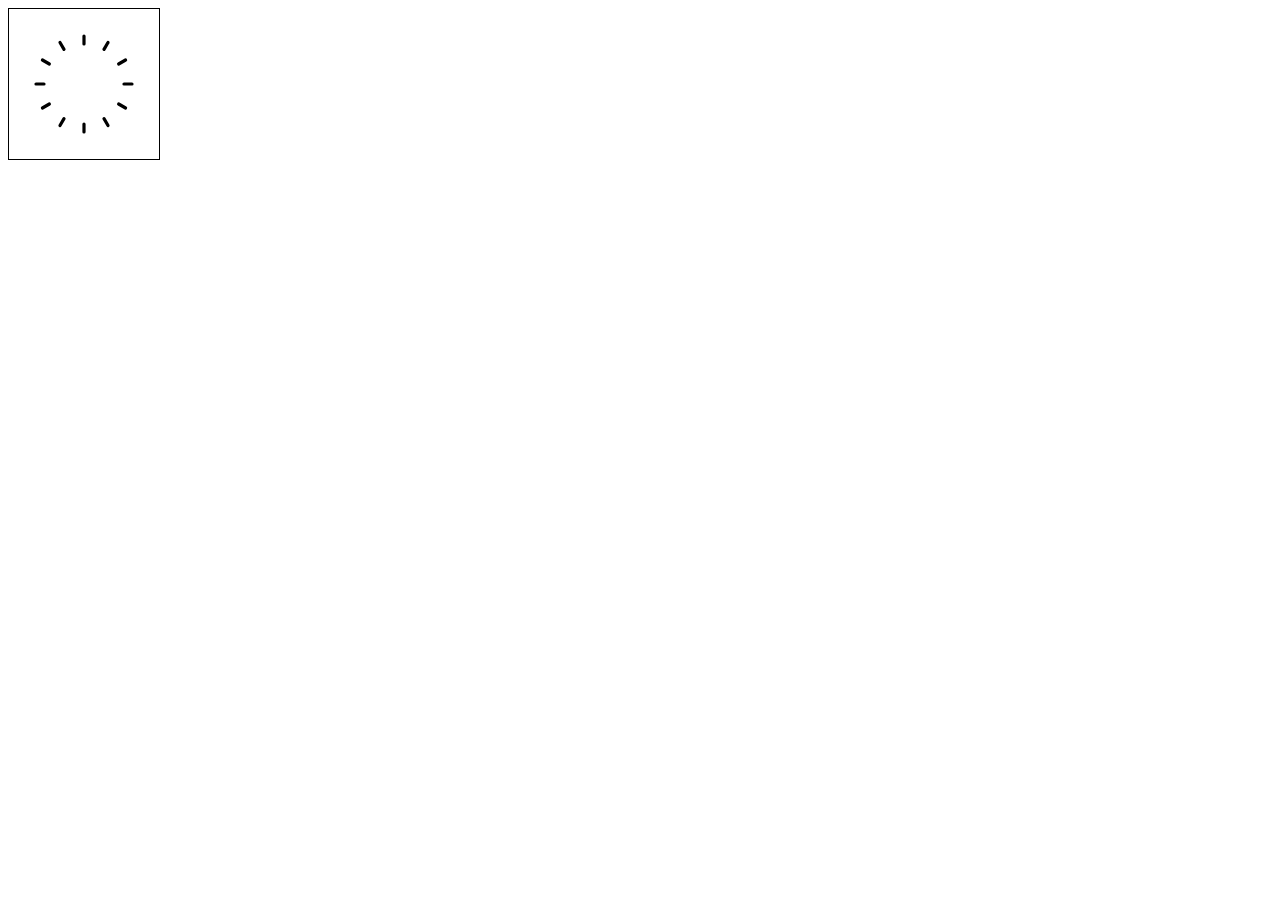
<file: Basic/index.html>
<!DOCTYPE html>
<html lang="ko">

<head>
  <meta charset="UTF-8">
  <meta name="viewport" content="width=device-width, initial-scale=1.0">
  <title>Document</title>
  <script type="text/javascript">
    function draw() {
      const canvas = document.getElementById('tutorial');
      if (canvas.getContext) {
        const ctx = canvas.getContext('2d');

        // ctx.fillStyle = "rgb(200,0,0)";
        // ctx.fillRect(10, 10, 50, 50);

        // ctx.fillStyle = "rgba(0, 0, 200, 0.5)";
        // ctx.fillRect(30, 30, 50, 50);

        // Example Rect
        // ctx.fillRect(25, 25, 100, 100);
        // ctx.clearRect(45, 45, 60, 60);
        // ctx.strokeRect(50, 50, 50, 50);

        // path 사용하기
        // ctx.beginPath();
        // ctx.moveTo(75, 50);
        // ctx.lineTo(100, 75);
        // ctx.lineTo(100, 25);
        // ctx.fill();

        //moveTo 사용해보기
        // ctx.beginPath();
        // ctx.arc(75, 75, 50, 0, Math.PI * 2, true); // Outer circle
        // ctx.moveTo(110, 75);
        // ctx.arc(75, 75, 35, 0, Math.PI, false);  // Mouth (clockwise)
        // ctx.moveTo(65, 65);
        // ctx.arc(60, 65, 5, 0, Math.PI * 2, true);  // Left eye
        // ctx.moveTo(95, 65);
        // ctx.arc(90, 65, 5, 0, Math.PI * 2, true);  // Right eye
        // ctx.stroke();

        // for (var i = 0; i < 4; i++) {
        //   for (var j = 0; j < 3; j++) {
        //     ctx.beginPath();
        //     var x = 25 + j * 50; // x coordinate
        //     var y = 25 + i * 50; // y coordinate
        //     var radius = 20; // Arc radius
        //     var startAngle = 0; // Starting point on circle
        //     var endAngle = Math.PI + (Math.PI * j) / 2; // End point on circle
        //     var anticlockwise = i % 2 == 0 ? false : true; // clockwise or anticlockwise

        //     ctx.arc(x, y, radius, startAngle, endAngle, anticlockwise);

        //     if (i > 1) {
        //       ctx.fill();
        //     } else {
        //       ctx.stroke();
        //     }
        //   }
        // }

        // Quadratric curves example
        // ctx.beginPath();
        // ctx.moveTo(75, 25);
        // ctx.quadraticCurveTo(25, 25, 25, 62.5);
        // ctx.quadraticCurveTo(25, 100, 50, 100);
        // ctx.quadraticCurveTo(50, 120, 30, 125);
        // ctx.quadraticCurveTo(60, 120, 65, 100);
        // ctx.quadraticCurveTo(125, 100, 125, 62.5);
        // ctx.quadraticCurveTo(125, 25, 75, 25);
        // ctx.stroke();

        // Cubic curves example
        // ctx.beginPath();
        // ctx.moveTo(75, 40);
        // ctx.bezierCurveTo(75, 37, 70, 25, 50, 25);
        // ctx.bezierCurveTo(20, 25, 20, 62.5, 20, 62.5);
        // ctx.bezierCurveTo(20, 80, 40, 102, 75, 120);
        // ctx.bezierCurveTo(110, 102, 130, 80, 130, 62.5);
        // ctx.bezierCurveTo(130, 62.5, 130, 25, 100, 25);
        // ctx.bezierCurveTo(85, 25, 75, 37, 75, 40);
        // ctx.stroke();

        // function roundedRect(ctx, x, y, width, height, radius) {
        //   ctx.beginPath();
        //   ctx.moveTo(x, y + radius);
        //   ctx.lineTo(x, y + height - radius);
        //   ctx.arcTo(x, y + height, x + radius, y + height, radius);
        //   ctx.lineTo(x + width - radius, y + height);
        //   ctx.arcTo(x + width, y + height, x + width, y + height - radius, radius);
        //   ctx.lineTo(x + width, y + radius);
        //   ctx.arcTo(x + width, y, x + width - radius, y, radius);
        //   ctx.lineTo(x + radius, y);
        //   ctx.arcTo(x, y, x, y + radius, radius);
        //   ctx.stroke();
        // }

        // roundedRect(ctx, 12, 12, 150, 150, 15);
        // roundedRect(ctx, 19, 19, 150, 150, 9);
        // roundedRect(ctx, 53, 53, 49, 33, 10);
        // roundedRect(ctx, 53, 119, 49, 16, 6);
        // roundedRect(ctx, 135, 53, 49, 33, 10);
        // roundedRect(ctx, 135, 119, 25, 49, 10);

        // ctx.beginPath();
        // ctx.arc(37, 37, 13, Math.PI / 7, -Math.PI / 7, false);
        // ctx.lineTo(31, 37);
        // ctx.fill();

        // for (var i = 0; i < 8; i++) {
        //   ctx.fillRect(51 + i * 16, 35, 4, 4);
        // }

        // for (i = 0; i < 6; i++) {
        //   ctx.fillRect(115, 51 + i * 16, 4, 4);
        // }

        // for (i = 0; i < 8; i++) {
        //   ctx.fillRect(51 + i * 16, 99, 4, 4);
        // }

        // ctx.beginPath();
        // ctx.moveTo(83, 116);
        // ctx.lineTo(83, 102);
        // ctx.bezierCurveTo(83, 94, 89, 88, 97, 88);
        // ctx.bezierCurveTo(105, 88, 111, 94, 111, 102);
        // ctx.lineTo(111, 116);
        // ctx.lineTo(106.333, 111.333);
        // ctx.lineTo(101.666, 116);
        // ctx.lineTo(97, 111.333);
        // ctx.lineTo(92.333, 116);
        // ctx.lineTo(87.666, 111.333);
        // ctx.lineTo(83, 116);
        // ctx.fill();

        // ctx.fillStyle = 'white';
        // ctx.beginPath();
        // ctx.moveTo(91, 96);
        // ctx.bezierCurveTo(88, 96, 87, 99, 87, 101);
        // ctx.bezierCurveTo(87, 103, 88, 106, 91, 106);
        // ctx.bezierCurveTo(94, 106, 95, 103, 95, 101);
        // ctx.bezierCurveTo(95, 99, 94, 96, 91, 96);
        // ctx.moveTo(103, 96);
        // ctx.bezierCurveTo(100, 96, 99, 99, 99, 101);
        // ctx.bezierCurveTo(99, 103, 100, 106, 103, 106);
        // ctx.bezierCurveTo(106, 106, 107, 103, 107, 101);
        // ctx.bezierCurveTo(107, 99, 106, 96, 103, 96);
        // ctx.fill();

        // ctx.fillStyle = 'black';
        // ctx.beginPath();
        // ctx.arc(101, 102, 2, 0, Math.PI * 2, true);
        // ctx.fill();

        // ctx.beginPath();
        // ctx.arc(89, 102, 2, 0, Math.PI * 2, true);
        // ctx.fill();
        // for (var i = 0; i < 6; i++) {
        //   for (var j = 0; j < 6; j++) {
        //     ctx.fillStyle = 'rgb(' + Math.floor(255 - 42.5 * i) + ', ' +
        //       Math.floor(255 - 42.5 * j) + ', 0)';
        //     ctx.fillRect(j * 25, i * 25, 25, 25);
        //   }
        // }

        // for (var i = 0; i < 6; i++) {
        //   for (var j = 0; j < 6; j++) {
        //     ctx.strokeStyle = 'rgb(0, ' + Math.floor(255 - 42.5 * i) + ', ' +
        //       Math.floor(255 - 42.5 * j) + ')';
        //     ctx.beginPath();
        //     ctx.arc(12.5 + j * 25, 12.5 + i * 25, 10, 0, Math.PI * 2, true);
        //     ctx.stroke();
        //   }
        // }
        // ctx.font = '12px serif';
        // ctx.strokeText('Hello world', 10, 50);
        // var text = ctx.measureText('foo'); // TextMetrics object
        // text.width; // 16;
        ctx.save();
        ctx.clearRect(0, 0, 150, 150);
        ctx.translate(75, 75);
        ctx.scale(0.4, 0.4);
        ctx.rotate(-Math.PI / 2);
        ctx.strokeStyle = "black";
        ctx.fillStyle = "white";
        ctx.lineWidth = 8;
        ctx.lineCap = "round";
        ctx.save();
        for (var i = 0; i < 12; i++) {
          ctx.beginPath();
          ctx.rotate(Math.PI / 6);
          ctx.moveTo(100, 0);
          ctx.lineTo(120, 0);
          ctx.stroke();
        }
        ctx.restore();
      }
    }
  </script>
  <style type="text/css">
    canvas {
      border: 1px solid black;
    }
  </style>
</head>

<body onload="draw();">
  <canvas id="tutorial" width="150" height="150"></canvas>
</body>

</html>
</file>
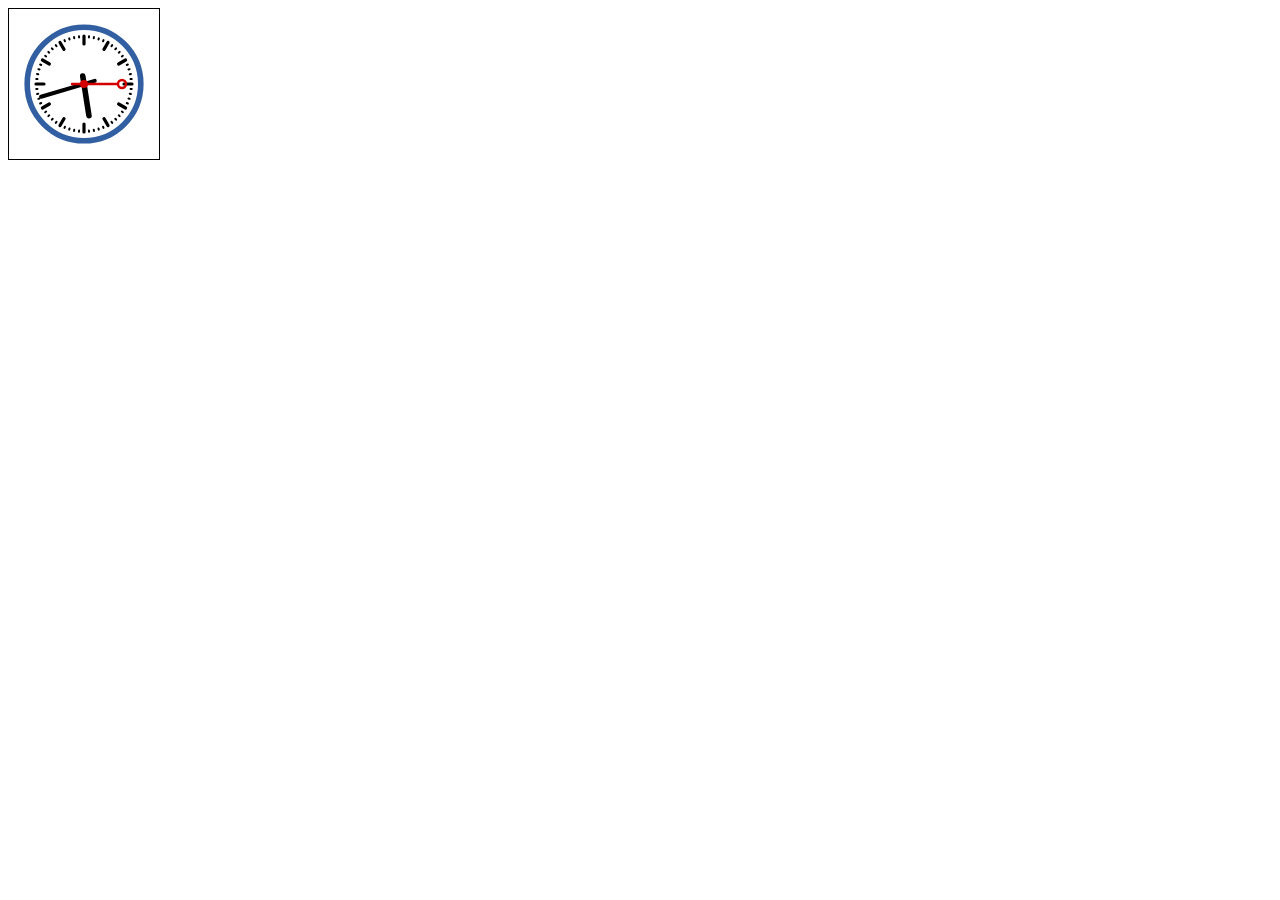
<file: Basic/clock.html>
<!DOCTYPE html>
<html lang="ko">

<head>
  <meta charset="UTF-8">
  <meta name="viewport" content="width=device-width, initial-scale=1.0">
  <title>Document</title>
  <script type="text/javascript">
    function draw() {
      const canvas = document.getElementById('tutorial');
      if (canvas.getContext) {
        const ctx = canvas.getContext('2d');

        function init() {
          clock();
          setInterval(clock, 1000);
        }

        init()

        function clock() {
          var now = new Date();
          ctx.save();
          ctx.clearRect(0, 0, 150, 150);
          ctx.translate(75, 75);
          ctx.scale(0.4, 0.4);
          ctx.rotate(-Math.PI / 2);
          ctx.strokeStyle = "black";
          ctx.fillStyle = "white";
          ctx.lineWidth = 8;
          ctx.lineCap = "round";

          // 시계판 - 시
          ctx.save();
          for (var i = 0; i < 12; i++) {
            ctx.beginPath();
            ctx.rotate(Math.PI / 6);
            ctx.moveTo(100, 0);
            ctx.lineTo(120, 0);
            ctx.stroke();
          }
          ctx.restore();

          // 시계판 - 분
          ctx.save();
          ctx.lineWidth = 5;
          for (i = 0; i < 60; i++) {
            if (i % 5 != 0) {
              ctx.beginPath();
              ctx.moveTo(117, 0);
              ctx.lineTo(120, 0);
              ctx.stroke();
            }
            ctx.rotate(Math.PI / 30);
          }
          ctx.restore();

          var sec = now.getSeconds();
          var min = now.getMinutes();
          var hr = now.getHours();
          hr = hr >= 12 ? hr - 12 : hr;

          ctx.fillStyle = "black";

          // 시간 표시 - 시
          ctx.save();
          ctx.rotate(hr * (Math.PI / 6) + (Math.PI / 360) * min + (Math.PI / 21600) * sec)
          ctx.lineWidth = 14;
          ctx.beginPath();
          ctx.moveTo(-20, 0);
          ctx.lineTo(80, 0);
          ctx.stroke();
          ctx.restore();

          // 시간 표시 - 분
          ctx.save();
          ctx.rotate((Math.PI / 30) * min + (Math.PI / 1800) * sec)
          ctx.lineWidth = 10;
          ctx.beginPath();
          ctx.moveTo(-28, 0);
          ctx.lineTo(112, 0);
          ctx.stroke();
          ctx.restore();

          // 시간 표시 - 초
          ctx.save();
          ctx.rotate(sec * Math.PI / 30);
          ctx.strokeStyle = "#D40000";
          ctx.fillStyle = "#D40000";
          ctx.lineWidth = 6;
          ctx.beginPath();
          ctx.moveTo(-30, 0);
          ctx.lineTo(83, 0);
          ctx.stroke();
          ctx.beginPath();
          ctx.arc(0, 0, 10, 0, Math.PI * 2, true);
          ctx.fill();
          ctx.beginPath();
          ctx.arc(95, 0, 10, 0, Math.PI * 2, true);
          ctx.stroke();
          ctx.fillStyle = "rgba(0,0,0,0)";
          ctx.arc(0, 0, 3, 0, Math.PI * 2, true);
          ctx.fill();
          ctx.restore();

          ctx.beginPath();
          ctx.lineWidth = 14;
          ctx.strokeStyle = '#325FA2';
          ctx.arc(0, 0, 142, 0, Math.PI * 2, true);
          ctx.stroke();

          ctx.restore();
        }
      }
    }
  </script>
  <style type="text/css">
    canvas {
      border: 1px solid black;
    }
  </style>
</head>

<body onload="draw();">
  <canvas id="tutorial" width="150" height="150"></canvas>
</body>

</html>
</file>
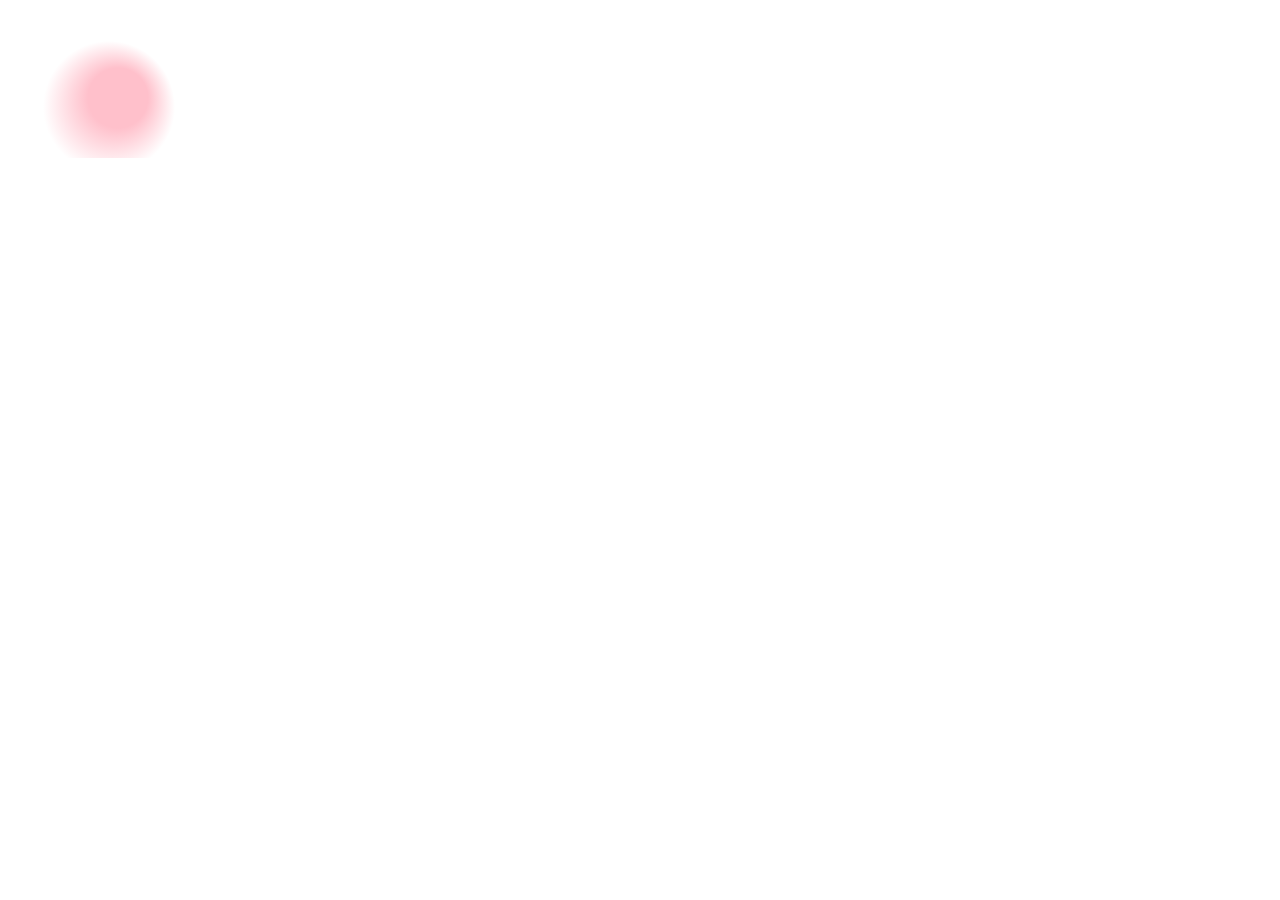
<file: Basic/Gradient Circle.html>
<!DOCTYPE html>
<html lang="en">

<head>
  <meta charset="UTF-8">
  <meta name="viewport" content="width=device-width, initial-scale=1.0">
  <title>Document</title>
</head>

<body>
  <canvas id="canvas" width=300 height="150"></canvas>
  <script>
    var canvas = document.getElementById('canvas');
    var ctx = canvas.getContext('2d');

    // Create a radial gradient
    // The inner circle is at x=110, y=90, with radius=30
    // The outer circle is at x=100, y=100, with radius=70
    var gradient = ctx.createRadialGradient(110, 90, 30, 100, 100, 70);

    // Add three color stops
    gradient.addColorStop(0, 'pink');
    gradient.addColorStop(.9, 'white');
    gradient.addColorStop(1, 'white');

    // Set the fill style and draw a rectangle
    ctx.fillStyle = gradient;
    ctx.fillRect(20, 20, 160, 160);
  </script>
</body>

</html>
</file>
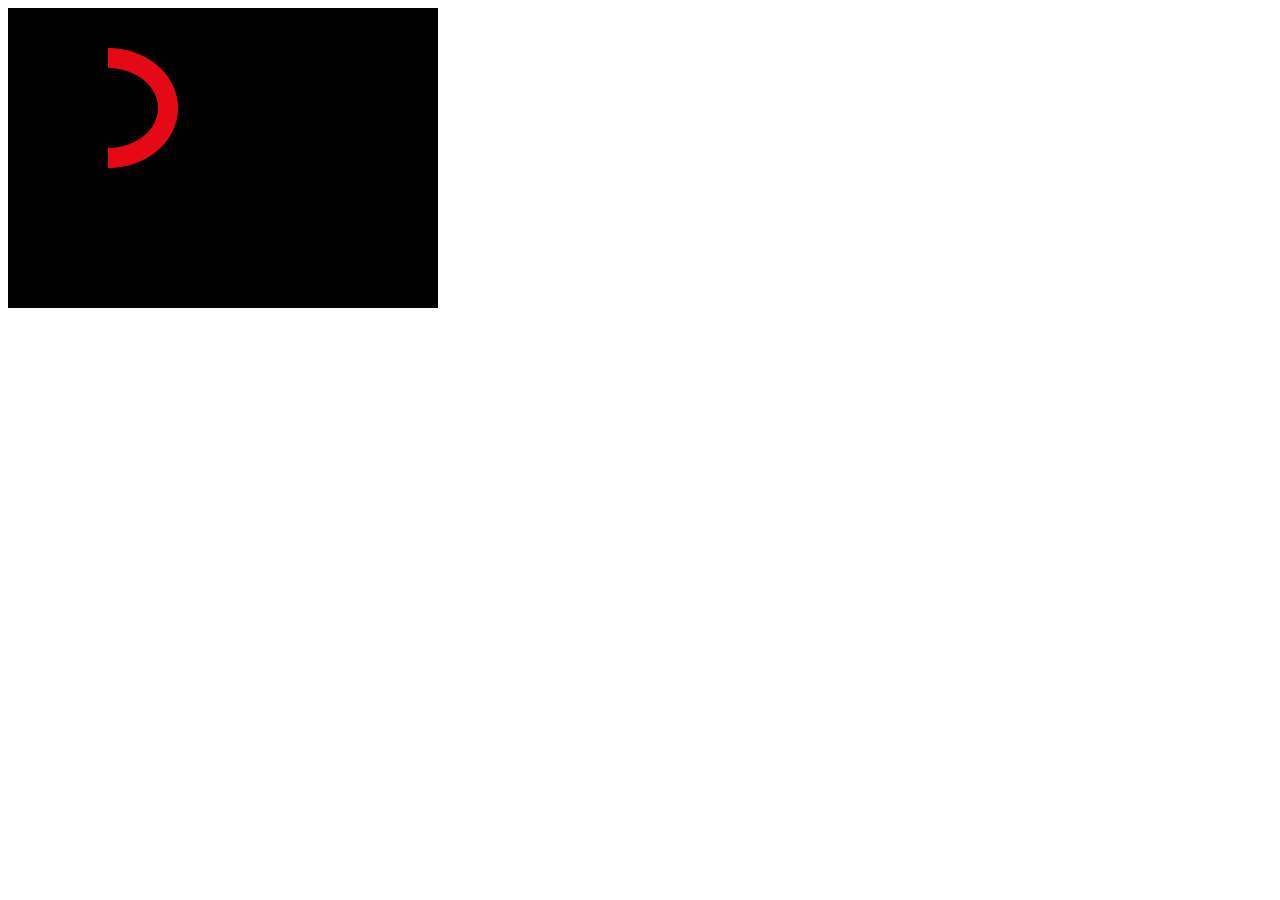
<file: Basic/타원.html>
<!DOCTYPE html>
<html lang="en">

<head>
  <meta charset="UTF-8">
  <meta name="viewport" content="width=device-width, initial-scale=1.0">
  <title>Document</title>
</head>
<style>
  #canvas{
    background-color: black;
  }
</style>
<body>
  <canvas id="canvas" width="430" height="300"></canvas>
</body>

<script>
  const canvasEl = document.getElementById('canvas');
  const ctx = canvasEl.getContext('2d');

  const Netflix_RED = '#E50916'

  // Shadow Setting
  ctx.fillStyle = Netflix_RED;
  ctx.strokeStyle = Netflix_RED;
  ctx.shadowColor = 'black'
  // ctx.shadowOffsetX = -15
  // ctx.shadowOffsetY = -5
  ctx.shadowBlur = 10
  ctx.lineWidth = 20;


  // draws an ellipse based on cx,cy being ellipse's centerpoint coordinate
  function drawEllipse2(cx, cy, width, height) {
    const PI2 = Math.PI;
    const ratio = height / width;
    const radius = Math.max(width, height) / 2;
    const increment = 0.01 / radius;
    ctx.lineWidth = 20;
    ctx.beginPath();

    for (let radians = increment; radians < PI2; radians += increment) {
      const x = cx + radius * Math.sin(radians);
      const y = cy - ratio * radius * Math.cos(radians);
      ctx.lineTo(x, y);
    }

    ctx.stroke();
  }

  drawEllipse2(100, 100, 120, 100)
</script>

</html>
</file>
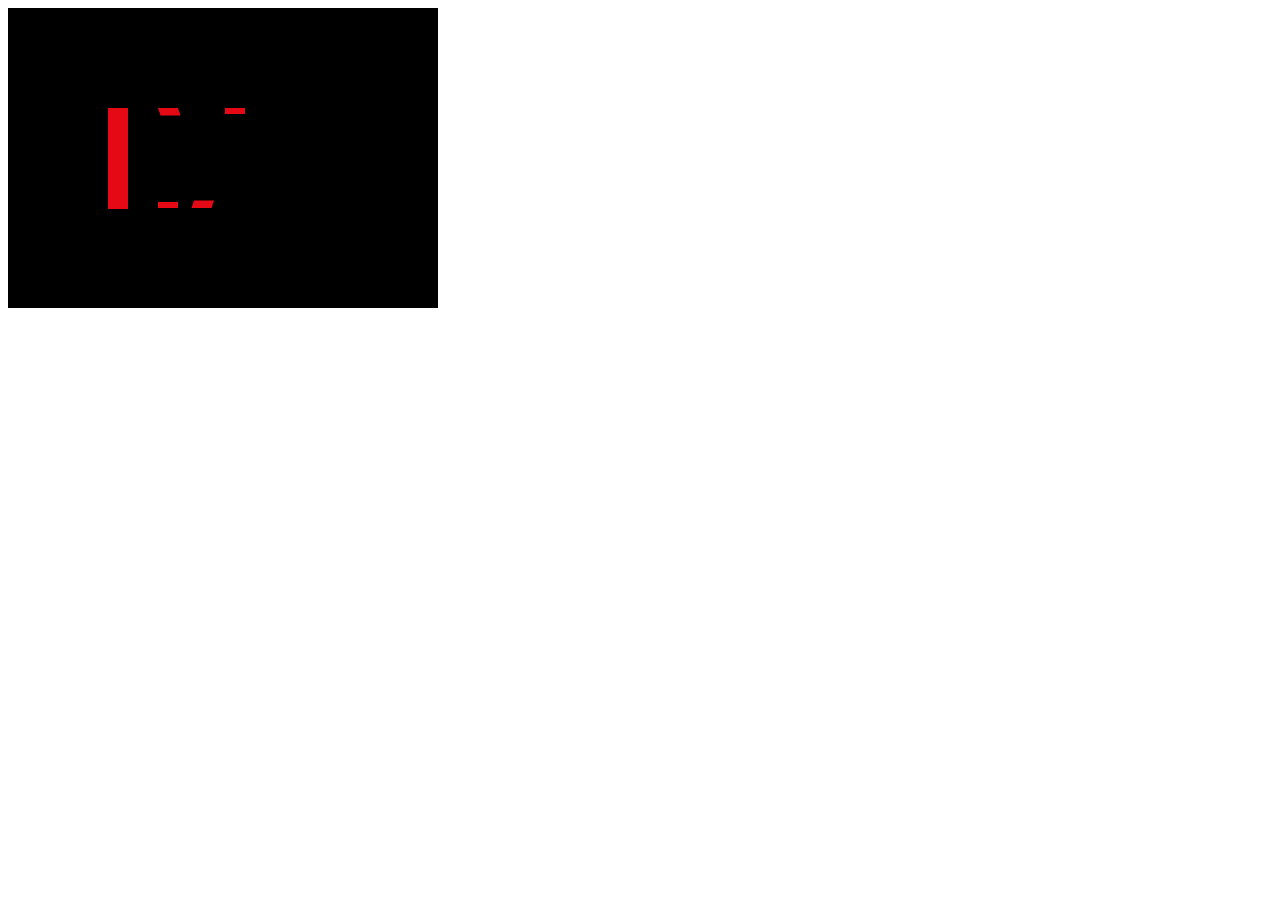
<file: IMD/Logo/IMD.html>
<!DOCTYPE html>
<html lang="en">
<head>
  <meta charset="UTF-8">
  <meta name="viewport" content="width=device-width, initial-scale=1.0">
  <title>Document</title>
</head>
<body>
  <canvas id="canvas" width="430" height="300"></canvas>

  <script src="./imd.js"></script>
</body>
<style>
  #canvas{
    background-color: black;
  }
</style>
</html>
</file>
